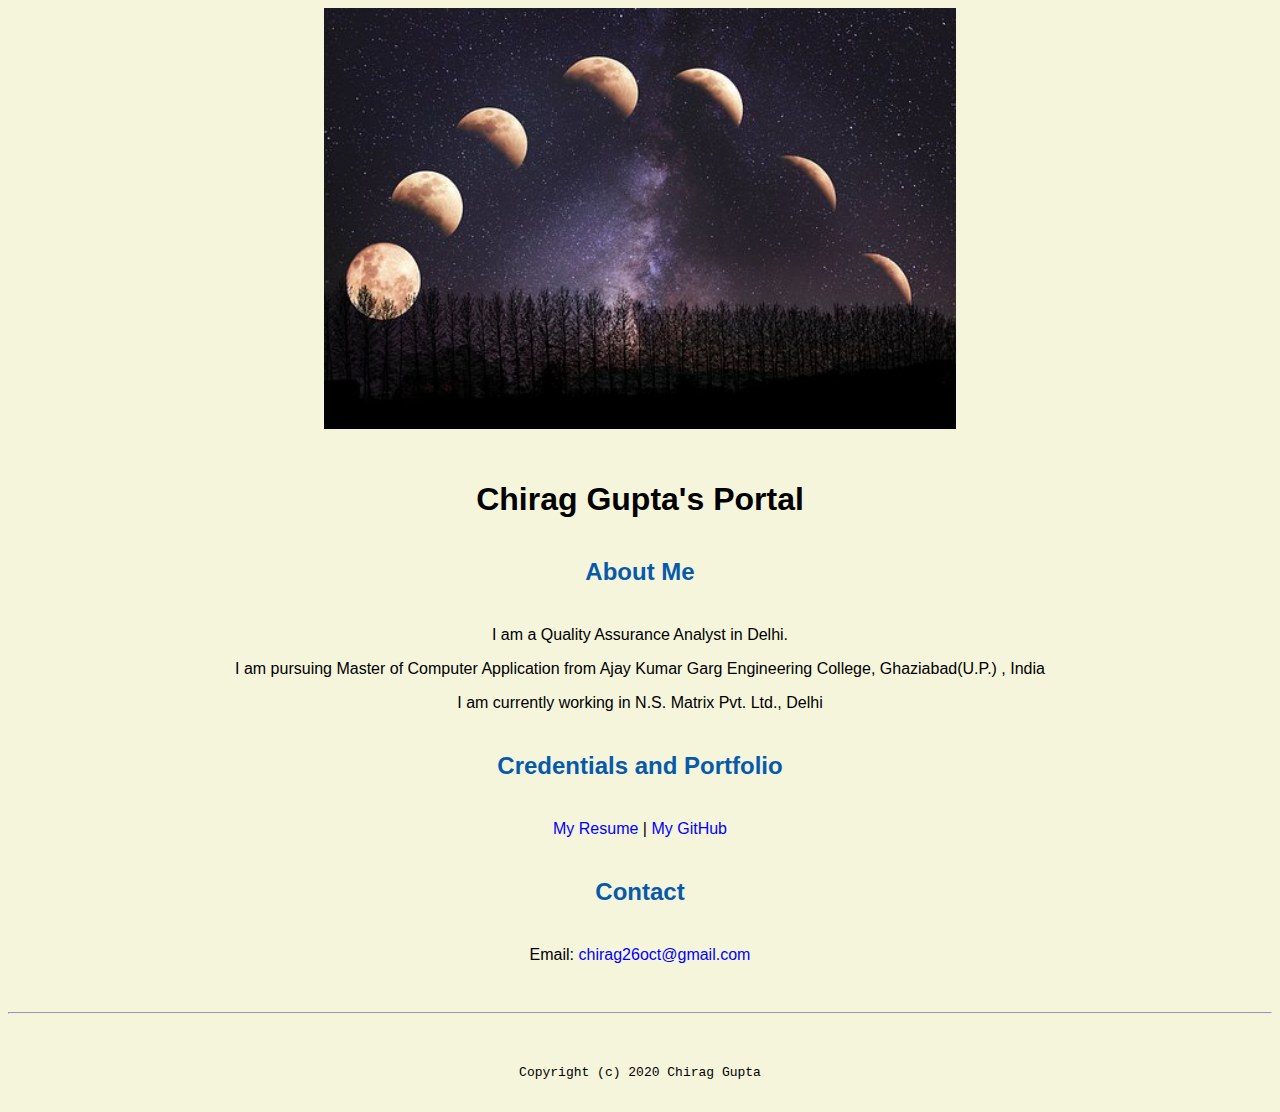
<file: index.html>
<!doctype html>

<!-- this is a comment for human! -->

<html lang="en">

  <header>
    <title>Chirag Gupta's Portal</title>
    <link rel="stylesheet" href="css/master.css">
    <link rel="FaviconIcon" href="favicon.ico" type="image/x-icon">
    <link rel="shortcut" href="favicon.ico" type="image/x-icon">
    <meta name="viewport" content="width=device-width, initial-scale=1, shrink-to-fit=no">
    <meta name="name" content="Chirag Gupta's Portal">
    <meta name="robots" content="noindex, nofollow">
  </header>

  <body>
    <img src="images/landscape.jpg" width="50%" height="50%" alt="banner">
    <h1>Chirag Gupta's Portal</h1>
    <h2>About Me</h2>
    <p>I am a Quality Assurance Analyst in Delhi.</p>
    <p> I am pursuing Master of Computer Application from Ajay Kumar Garg Engineering College, Ghaziabad(U.P.)
, India</p>
    <p>I am currently working in N.S. Matrix Pvt. Ltd., Delhi</p>
    <h2>Credentials and Portfolio</h2>

  <p><a href="resume.html"> My Resume</a> | <a href="https://github.com/ChiragGupta1">My GitHub</a></p>
  <h2>  Contact</h2>

  <p>  Email: <a href="mailto:chirag26oct@gmail.com">chirag26oct@gmail.com</a></p>
  </body>

  <footer>
<hr>
<code>Copyright (c) 2020 Chirag Gupta</code>
  </footer>

</html>
</file>
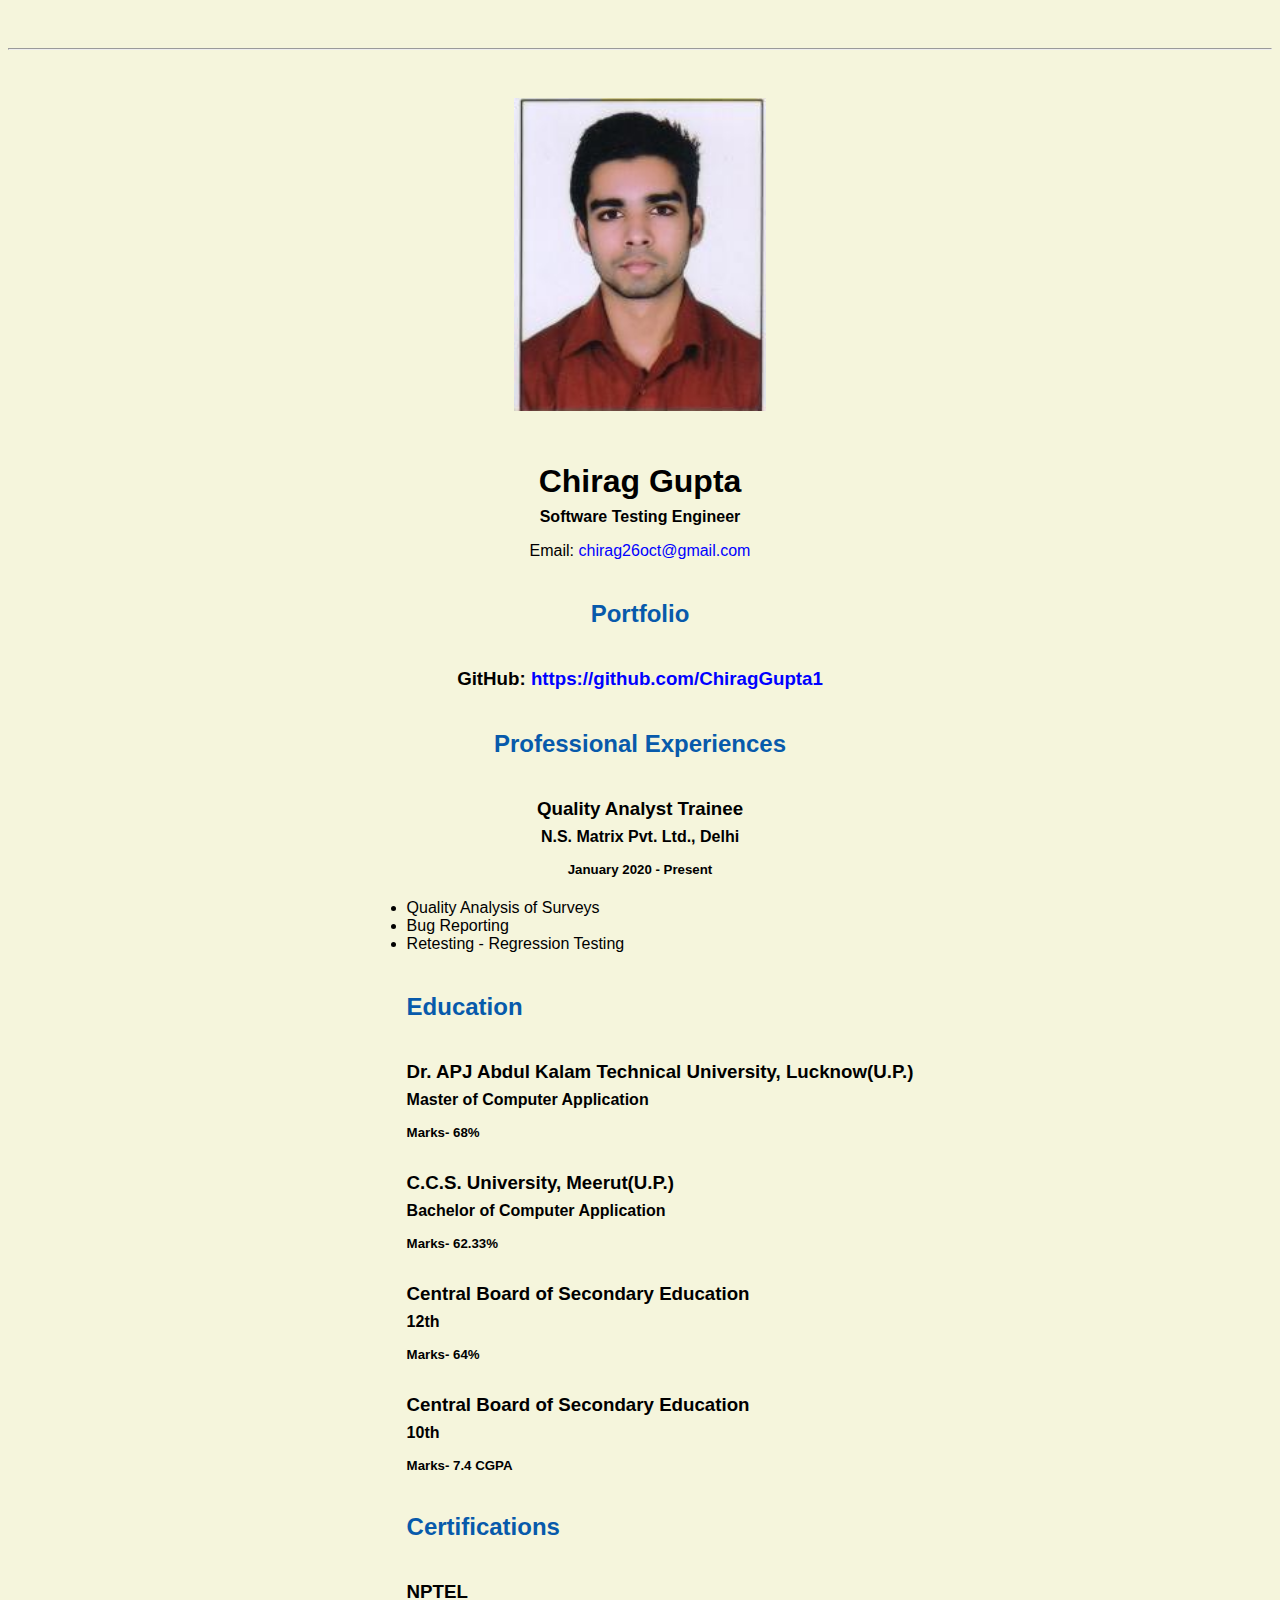
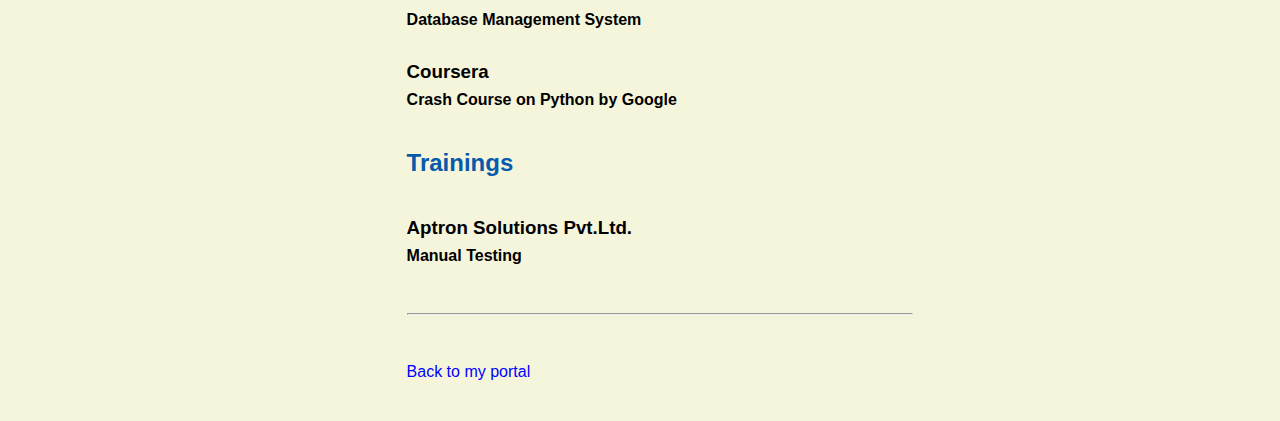
<file: resume.html>
<!doctype html>

<!-- this is a comment for human! -->

<html lang="en">

  <header>
    <title>Chirag Gupta's Resume</title>
      <link rel="stylesheet" href="css/master.css">
      <link rel="FaviconIcon" href="favicon.ico" type="image/x-icon">
      <link rel="shortcut" href="favicon.ico" type="image/x-icon">
      <meta name="viewport" content="width=device-width, initial-scale=1, shrink-to-fit=no">
      <meta name="name" content="Chirag Gupta's Portal">
      <meta name="robots" content="noindex, nofollow">
  </header>

  <body>
    <hr>

    <img src="images/Chirag.jpg" alt="Chirag Gupta's headshot" width="20%">

    <h1>Chirag Gupta</h1>
    <h4> Software Testing Engineer</h4>

    <p>Email: <a href="mailto:chirag26oct@gmail.com" target="_blank">chirag26oct@gmail.com</a></p>
    <!-- don't post physical address, personal phone number or other personal information on the web! -->

    <h2>Portfolio</h2>
      <h3>GitHub: <a href="https://github.com/ChiragGupta1" target="_blank">https://github.com/ChiragGupta1</a></h3>

    <h2>Professional Experiences</h2>

    <h3>Quality Analyst Trainee</h3>
    <h4>N.S. Matrix Pvt. Ltd., Delhi</h4>
    <h5>January 2020 - Present</h5>
      <ul>
        <li>Quality Analysis of Surveys</li>
        <li>Bug Reporting</li>
        <li>Retesting - Regression Testing</li>
    
    <h2>Education</h2>

    <h3>Dr. APJ Abdul Kalam Technical University, Lucknow(U.P.)</h3>
    <h4>Master of Computer Application</h4>
    <h5>Marks- 68%</h5>

    <h3>C.C.S. University, Meerut(U.P.)</h3>
    <h4>Bachelor of Computer Application</h4>
    <h5>Marks- 62.33%</h5>
    
    <h3>Central Board of Secondary Education</h3>
    <h4>12th</h4>
    <h5>Marks- 64%</h5>
    
    <h3>Central Board of Secondary Education</h3>
    <h4>10th</h4>
    <h5>Marks- 7.4 CGPA</h5>

    <h2>Certifications</>
      
      <h3>NPTEL</h3>
      <h4>Database Management System</h4>
      
      <h3>Coursera</h3>
      <h4>Crash Course on Python by Google</h4>
    
    <h2>Trainings</h2>
    
      <h3>Aptron Solutions Pvt.Ltd.</h3>
      <h4>Manual Testing</h4>


  </body>

  <footer>
  <hr>
  <p><a href="index.html">Back to my portal</a><p>
  </footer>

</html>
</file>
<file: css/master.css>
/* Cascading stylesheet for the website */

/* Text inside these asterisks and slashes are comments for human */

  a {
    color: blue; /* set the text color to blue here */
    text-decoration: none; /* This means we do not want hyperlinks to be underlined */
  }

  a:hover {
    color: red; /* set the text color to red here */
    text-decoration: none; /* This means we do not want hyperlinks to be underlined */
  }

  body {
    background-color: beige; /* set the background color here */
    color: black; /* set the text color to black here */
    font-family: Arial, Helvetica, sans-serif;/* set the font here */
    text-align: center; /* set the text alignment here */
   }

  footer {
    margin-top: 2rem;
    margin-bottom: 2rem;
  }

  h1 {
    margin-bottom: 0.5rem;
    margin-top: 3rem;
   }

  h2 {
    color: #075AAB; /* set the text color of to #075AAB here */
    /* set both the bottom margin and top margin to 2.5rem here */
    margin-bottom: 2.5rem;
    margin-top: 2.5rem;
   }

  h3 {
    margin-bottom: 0;
    margin-top: 2rem;
  }

  h4 {
    margin-bottom: 1rem;
    margin-top: 0.5rem;
  }

  h5 {
    margin-top: 0.5rem;
  }

  hr {
    margin-bottom: 3rem;
    margin-top: 3rem;
  }

  /* this controls how the bullet points in the resume page looks */
  ul {
    display: table;
    margin: 0 auto;
    text-align: left;
  }
</file>
